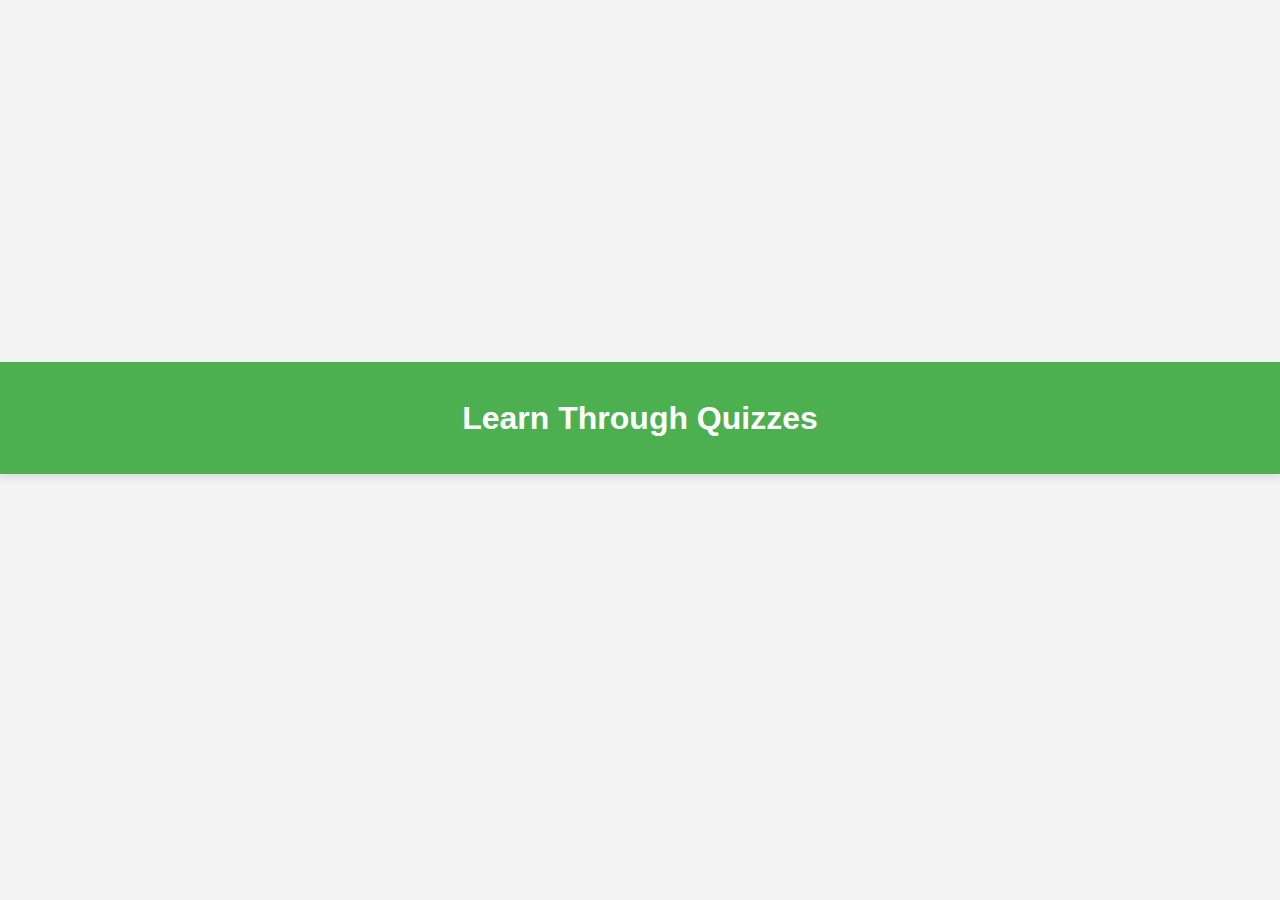
<file: learnQuizzes.html>
<!DOCTYPE html>
<html lang="en">
<head>
    <meta charset="UTF-8">
    <meta name="viewport" content="width=device-width, initial-scale=1.0">
    <title>Learn Through Quizzes</title>
    <link rel="stylesheet" href="learnQuizzes.css">
    <script src="learnQuizzes.js" defer></script>
</head>
<body>
    <header>
        <h1>Learn Through Quizzes</h1>
    </header>
    <main>
        <div id="quizzesContainer"></div>
    </main>
</body>
</html>
</file>
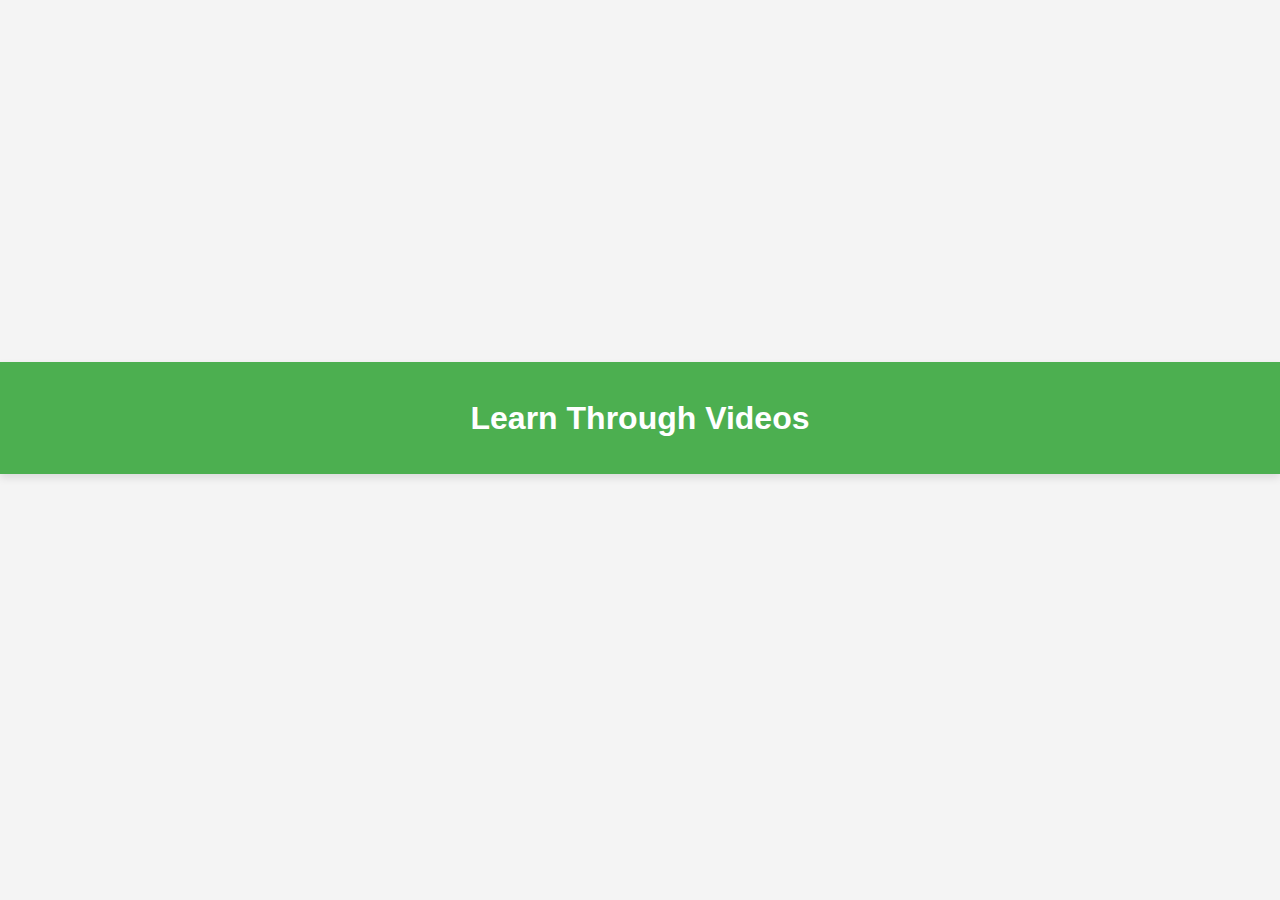
<file: learnVideos.html>
<!DOCTYPE html>
<html lang="en">
<head>
    <meta charset="UTF-8">
    <meta name="viewport" content="width=device-width, initial-scale=1.0">
    <link rel="stylesheet" href="learnVideos.css">
    <title>Learn Through Videos</title>
</head>
<body>
    <header>
        <h1>Learn Through Videos</h1>
    </header>
    <main>
        <div id="videosContainer">
            <!-- Videos will be dynamically added here -->
        </div>
    </main>
    <script src="learnVideos.js"></script>
</body>
</html>
</file>
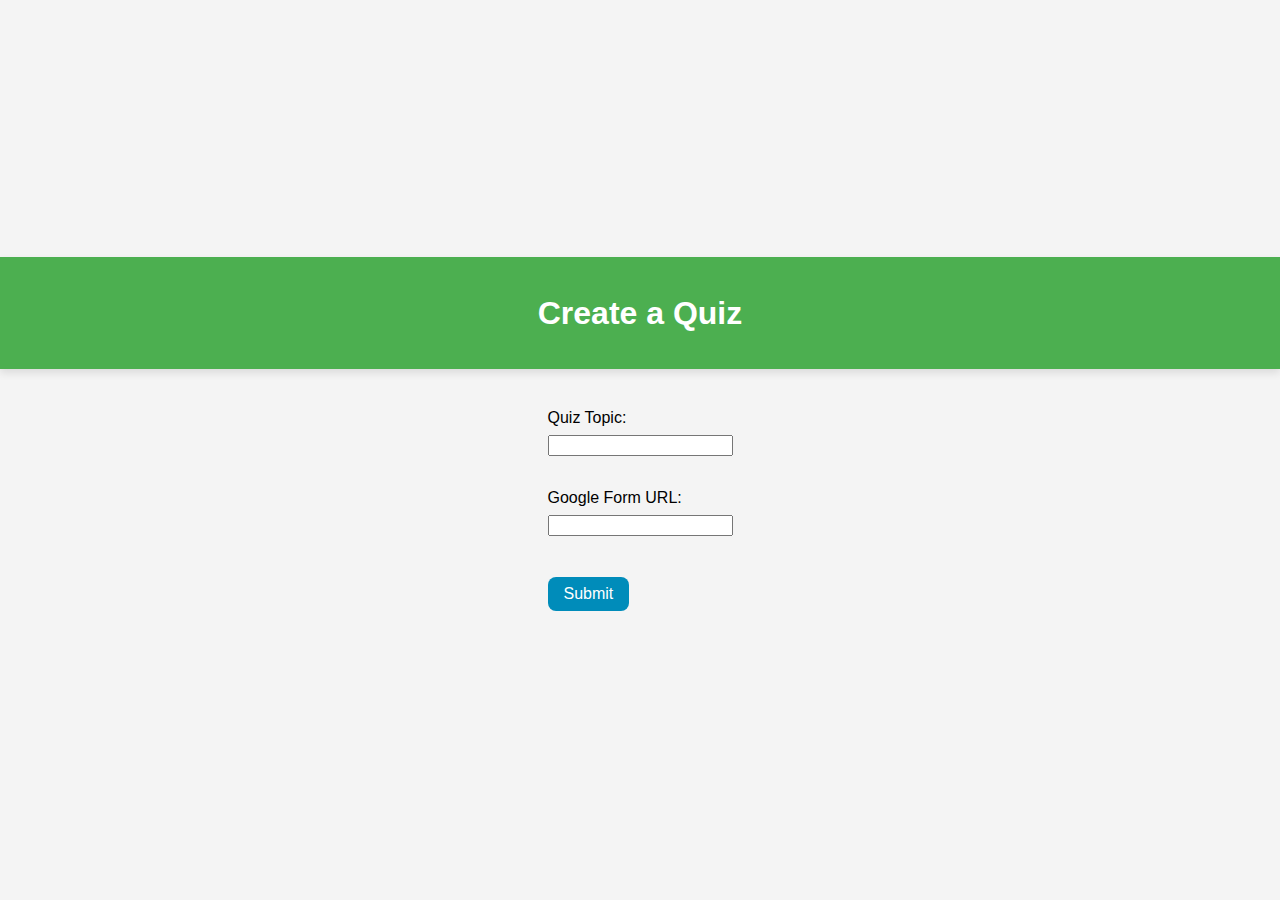
<file: quiz.html>
<!DOCTYPE html>
<html lang="en">
<head>
    <meta charset="UTF-8">
    <meta name="viewport" content="width=device-width, initial-scale=1.0">
    <title>Make Quiz</title>
    <link rel="stylesheet" href="quiz.css">
    <script src="quiz.js" defer></script>
</head>
<body>
    <header>
        <h1>Create a Quiz</h1>
    </header>
    <main>
        <form id="quizForm">
            <label for="quizTopic">Quiz Topic:</label>
            <input type="text" id="quizTopic" name="quizTopic" required><br>

            <label for="quizURL">Google Form URL:</label>
            <input type="url" id="quizURL" name="quizURL" required><br>

            <button type="submit">Submit</button>
        </form>
    </main>
</body>
</html>
</file>
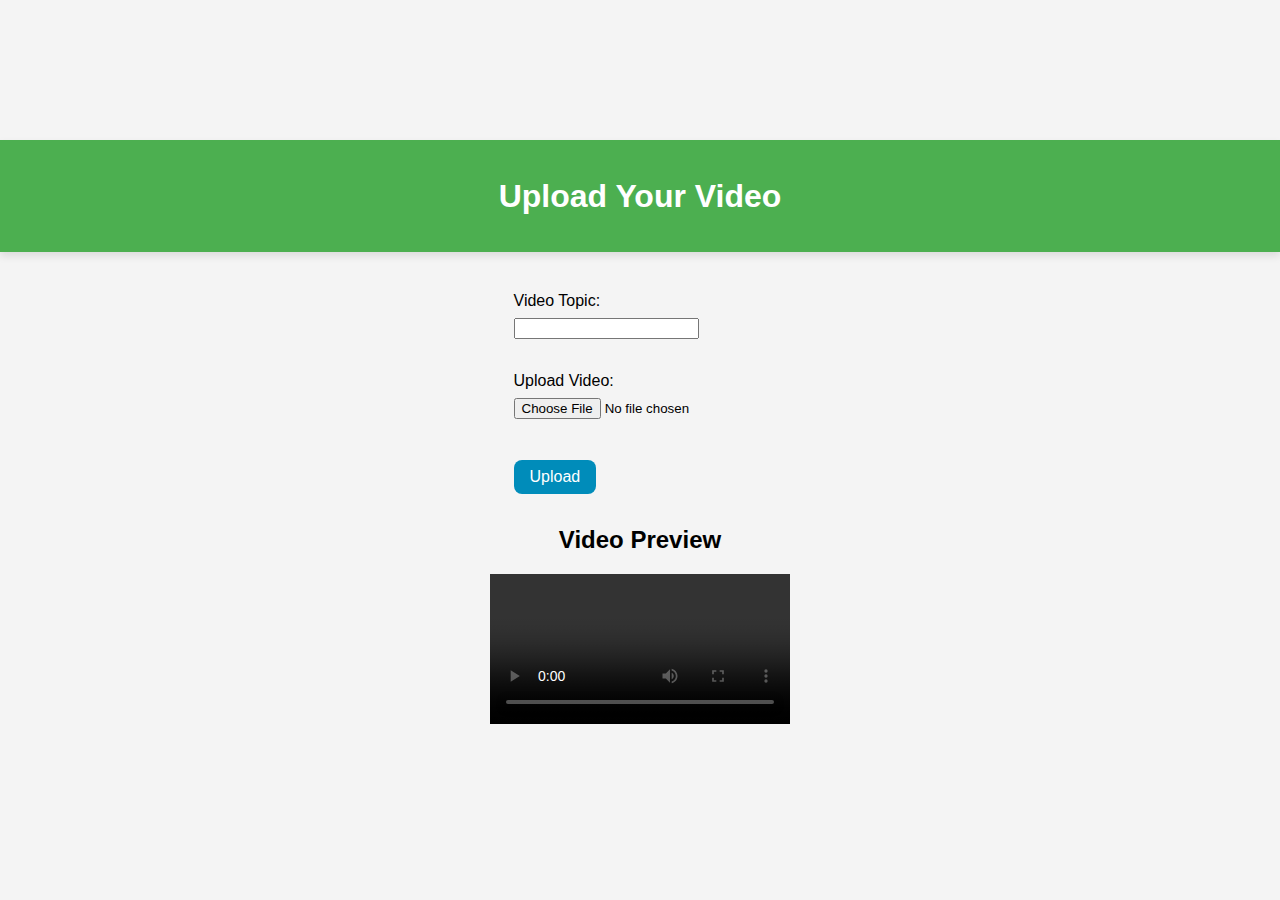
<file: upload.html>
<!DOCTYPE html>
<html lang="en">
<head>
    <meta charset="UTF-8">
    <meta name="viewport" content="width=device-width, initial-scale=1.0">
    <title>Upload Video</title>
    <link rel="stylesheet" href="upload.css">
    <script src="upload.js" defer></script>
</head>
<body>
    <header>
        <h1>Upload Your Video</h1>
    </header>
    <main>
        <form id="uploadForm">
            <label for="videoTopic">Video Topic:</label>
            <input type="text" id="videoTopic" name="videoTopic" required><br>
            
            <label for="videoFile">Upload Video:</label>
            <input type="file" id="videoFile" name="videoFile" accept="video/*" required><br>
            
            <button type="submit">Upload</button>
        </form>
        <div id="videoPreview">
            <h2>Video Preview</h2>
            <video id="preview" controls></video>
        </div>
    </main>
</body>
</html>
</file>
<file: learnQuizzes.css>
/* Add specific styles for the learn quizzes section */
body {
    font-family: Arial, sans-serif;
    margin: 0;
    padding: 0;
    background-color: #f4f4f4;
    display: flex;
    flex-direction: column;
    align-items: center;
    justify-content: center;
    height: 100vh;
}

header {
    background-color: #4CAF50;
    color: white;
    text-align: center;
    padding: 1em 0;
    width: 100%;
    box-shadow: 0 4px 8px rgba(0, 0, 0, 0.1);
}

main {
    padding: 2em;
    text-align: center;
}

#quizzesContainer {
    display: flex;
    flex-direction: column;
    align-items: center;
}

a {
    margin: 1em 0;
    text-decoration: none;
    color: blue;
    font-size: 1.2em;
    transition: color 0.3s ease;
}

a:hover {
    color: #005f73;
}
</file>
<file: learnVideos.css>
/* General Styles */
body {
    font-family: Arial, sans-serif;
    margin: 0;
    padding: 0;
    background-color: #f4f4f4;
    display: flex;
    flex-direction: column;
    align-items: center;
    justify-content: center;
    height: 100vh;
}

header {
    background-color: #4CAF50;
    color: white;
    text-align: center;
    padding: 1em 0;
    width: 100%;
    box-shadow: 0 4px 8px rgba(0, 0, 0, 0.1);
}

main {
    padding: 2em;
    text-align: center;
}

#videosContainer {
    display: grid;
    grid-template-columns: 1fr 1fr 1fr ;
    grid-template-rows: auto;
    align-items: center;
}

video {
    width: 80%;
    margin: 1em 0;
    border: 2px solid #4CAF50;
    border-radius: 8px;
}
</file>
<file: quiz.css>
/* Add specific styles for the quiz section */
body {
    font-family: Arial, sans-serif;
    margin: 0;
    padding: 0;
    background-color: #f4f4f4;
    display: flex;
    flex-direction: column;
    align-items: center;
    justify-content: center;
    height: 100vh;
}

header {
    background-color: #4CAF50;
    color: white;
    text-align: center;
    padding: 1em 0;
    width: 100%;
    box-shadow: 0 4px 8px rgba(0, 0, 0, 0.1);
}

main {
    padding: 2em;
    text-align: center;
}

form {
    display: inline-block;
    text-align: left;
}

label, input {
    display: block;
    margin: 0.5em 0;
}

button {
    margin-top: 1em;
    padding: 0.5em 1em;
    font-size: 1em;
    cursor: pointer;
    border: none;
    border-radius: 8px;
    background-color: #008CBA;
    color: white;
    transition: background-color 0.3s ease;
}

button:hover {
    background-color: #005f73;
}
</file>
<file: upload.css>
/* Add specific styles for the upload section */
body {
    font-family: Arial, sans-serif;
    margin: 0;
    padding: 0;
    background-color: #f4f4f4;
    display: flex;
    flex-direction: column;
    align-items: center;
    justify-content: center;
    height: 100vh;
}

header {
    background-color: #4CAF50;
    color: white;
    text-align: center;
    padding: 1em 0;
    width: 100%;
    box-shadow: 0 4px 8px rgba(0, 0, 0, 0.1);
}

main {
    padding: 2em;
    text-align: center;
}

form {
    display: inline-block;
    text-align: left;
}

label, input {
    display: block;
    margin: 0.5em 0;
}

button {
    margin-top: 1em;
    padding: 0.5em 1em;
    font-size: 1em;
    cursor: pointer;
    border: none;
    border-radius: 8px;
    background-color: #008CBA;
    color: white;
    transition: background-color 0.3s ease;
}

button:hover {
    background-color: #005f73;
}

#videoPreview {
    margin-top: 2em;
}
</file>
